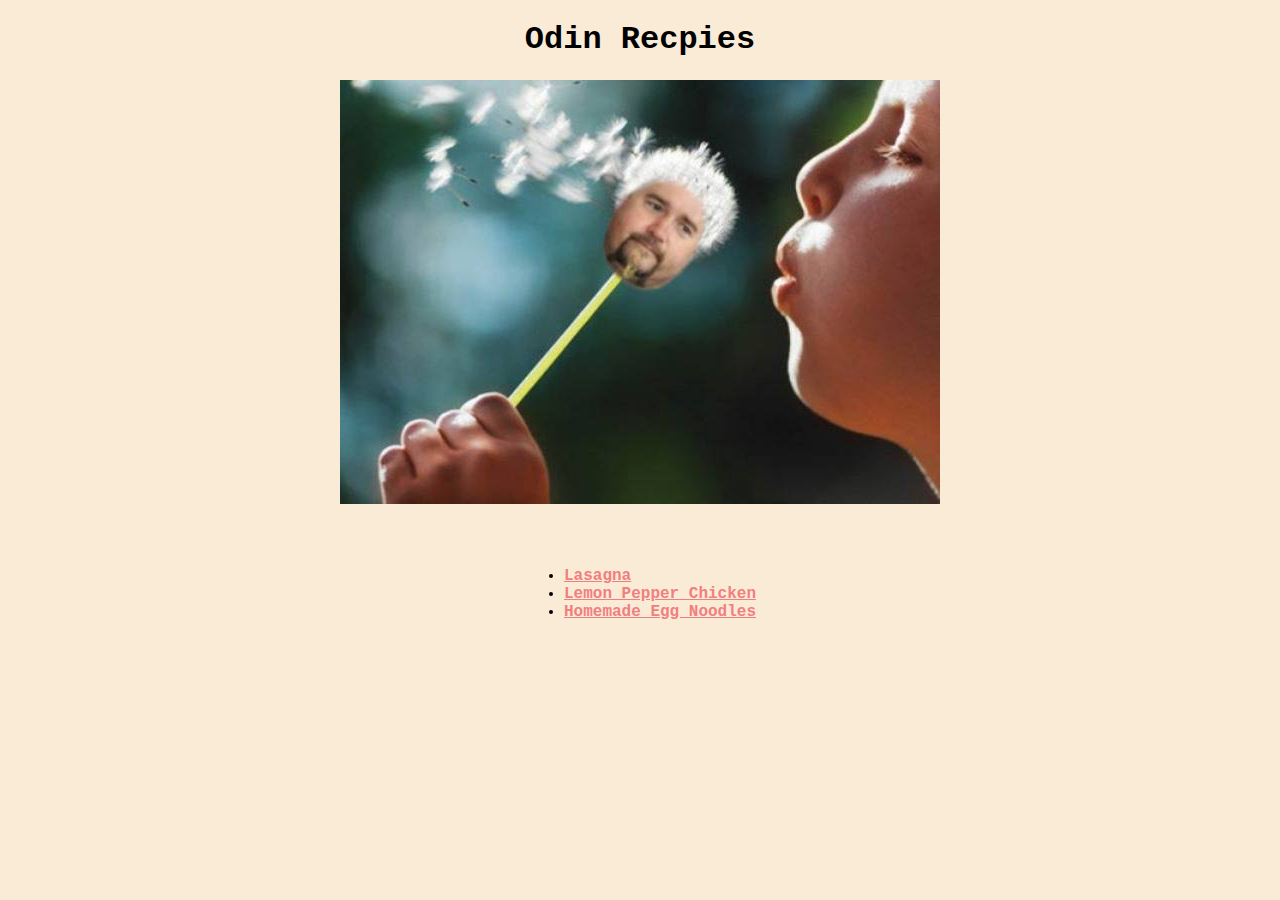
<file: index.html>
<!DOCTYPE HTML>
<html lang="en">
	<head>
		<title>Odin Recipes</title>
		<meta charset="utf-8">
		<link rel="stylesheet" href="styles.css">
	</head>

	<body>
  		<h1>Odin Recpies</h1>

		<img src="images/guy.jpeg" id="guy">

		<ul id="toc">
			<li><a href="recipes/lasagna.html">Lasagna</a></li>
			<li><a href="recipes/lemon-pepper-chicken.html">Lemon Pepper Chicken</a></li>
			<li><a href="recipes/egg-noodles.html">Homemade Egg Noodles</a></li>
		</ul>
	</body>
</html>
</file>
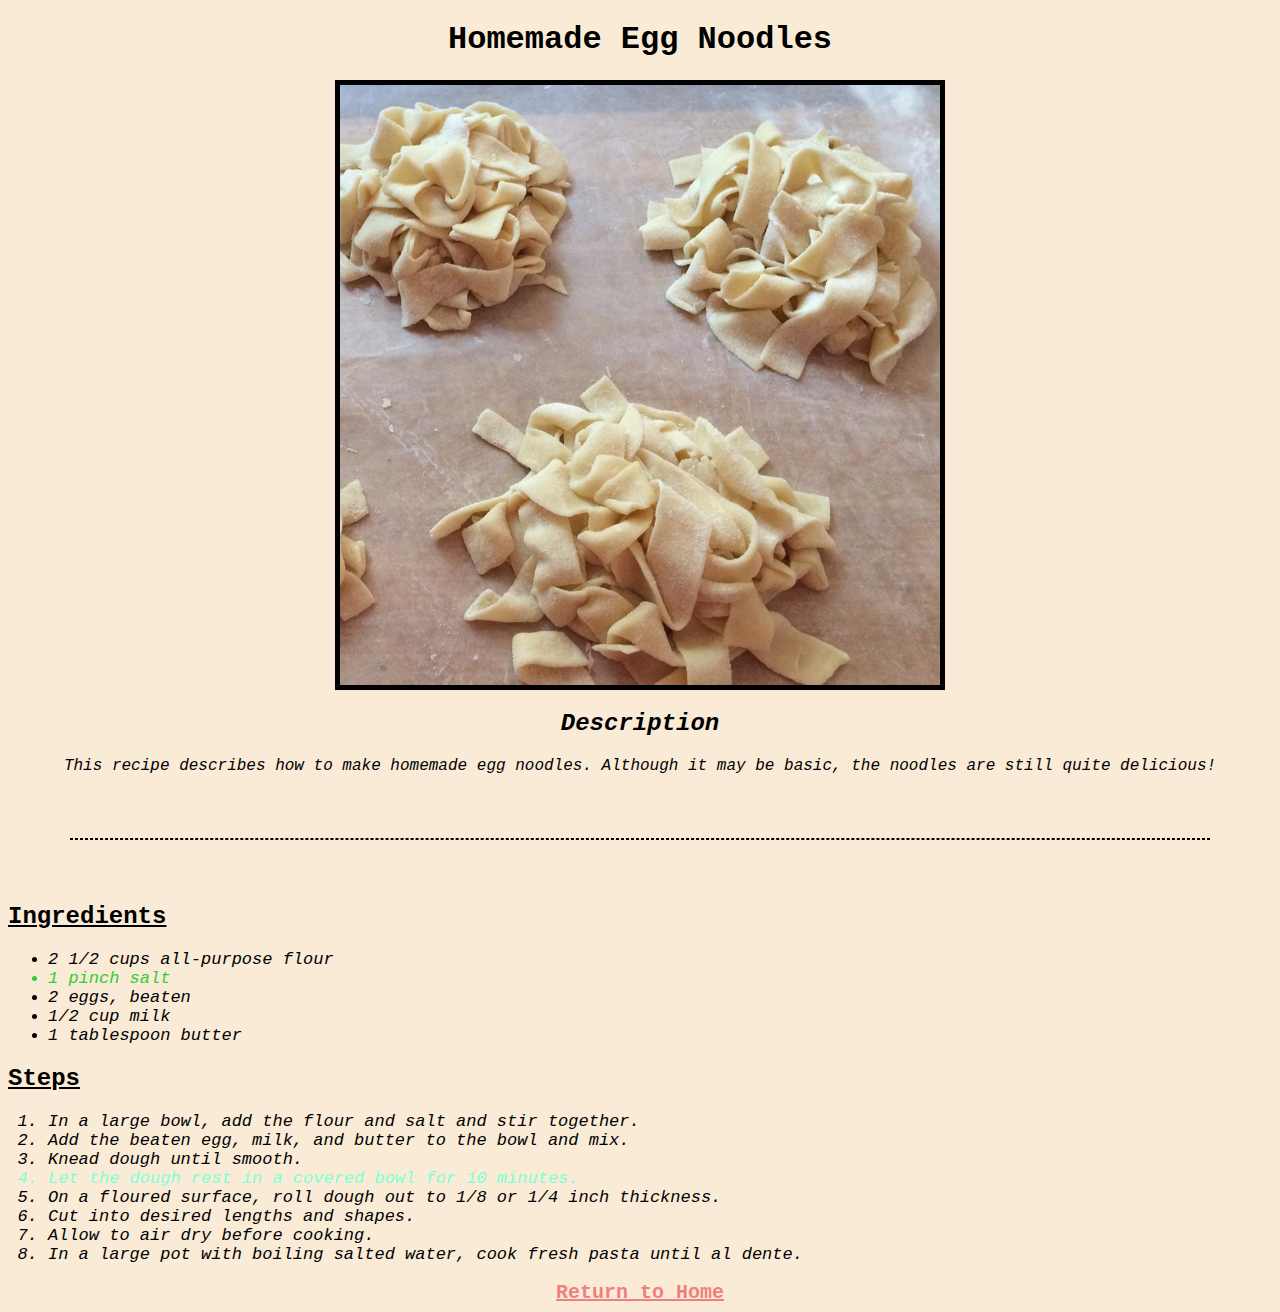
<file: recipes/egg-noodles.html>
<!DOCTYPE HTML>
<html lang="en">
	<head>
		<title>Odin Recipes</title>
		<meta charset="utf-8">
		<link rel="stylesheet" href="../styles.css">
	</head>

	<body>
  		<h1>Homemade Egg Noodles</h1>

		<img src="../images/egg-noodles.jpg" alt="picture of egg noodles" width="600" height="600">

		<h2 class="desc">Description</h2>
		<p class="desc-text">This recipe describes how to make homemade egg noodles. Although it may be basic, the noodles are still quite delicious!</p>

		<hr>

		<h2 class="ingr">Ingredients</h2>
		<ul class="ingr-list">
			<li>2 1/2 cups all-purpose flour</li>
			<li id="salt">1 pinch salt</li>
			<li>2 eggs, beaten</li>
			<li>1/2 cup milk</li>
			<li>1 tablespoon butter</li>
		</ul>

		<h2 class="steps">Steps</h2>
		<ol class="steps-list">
			<li>In a large bowl, add the flour and salt and stir together.</li>
			<li>Add the beaten egg, milk, and butter to the bowl and mix.</li>
			<li>Knead dough until smooth.</li>
			<li id="rest">Let the dough rest in a covered bowl for 10 minutes.</li>
			<li>On a floured surface, roll dough out to 1/8 or 1/4 inch thickness.</li>
			<li>Cut into desired lengths and shapes.</li>
			<li>Allow to air dry before cooking.</li>
			<li>In a large pot with boiling salted water, cook fresh pasta until al dente.</li>
		</ol>

		<a href="../index.html" class="home">Return to Home</a>
	</body>
</html>
</file>
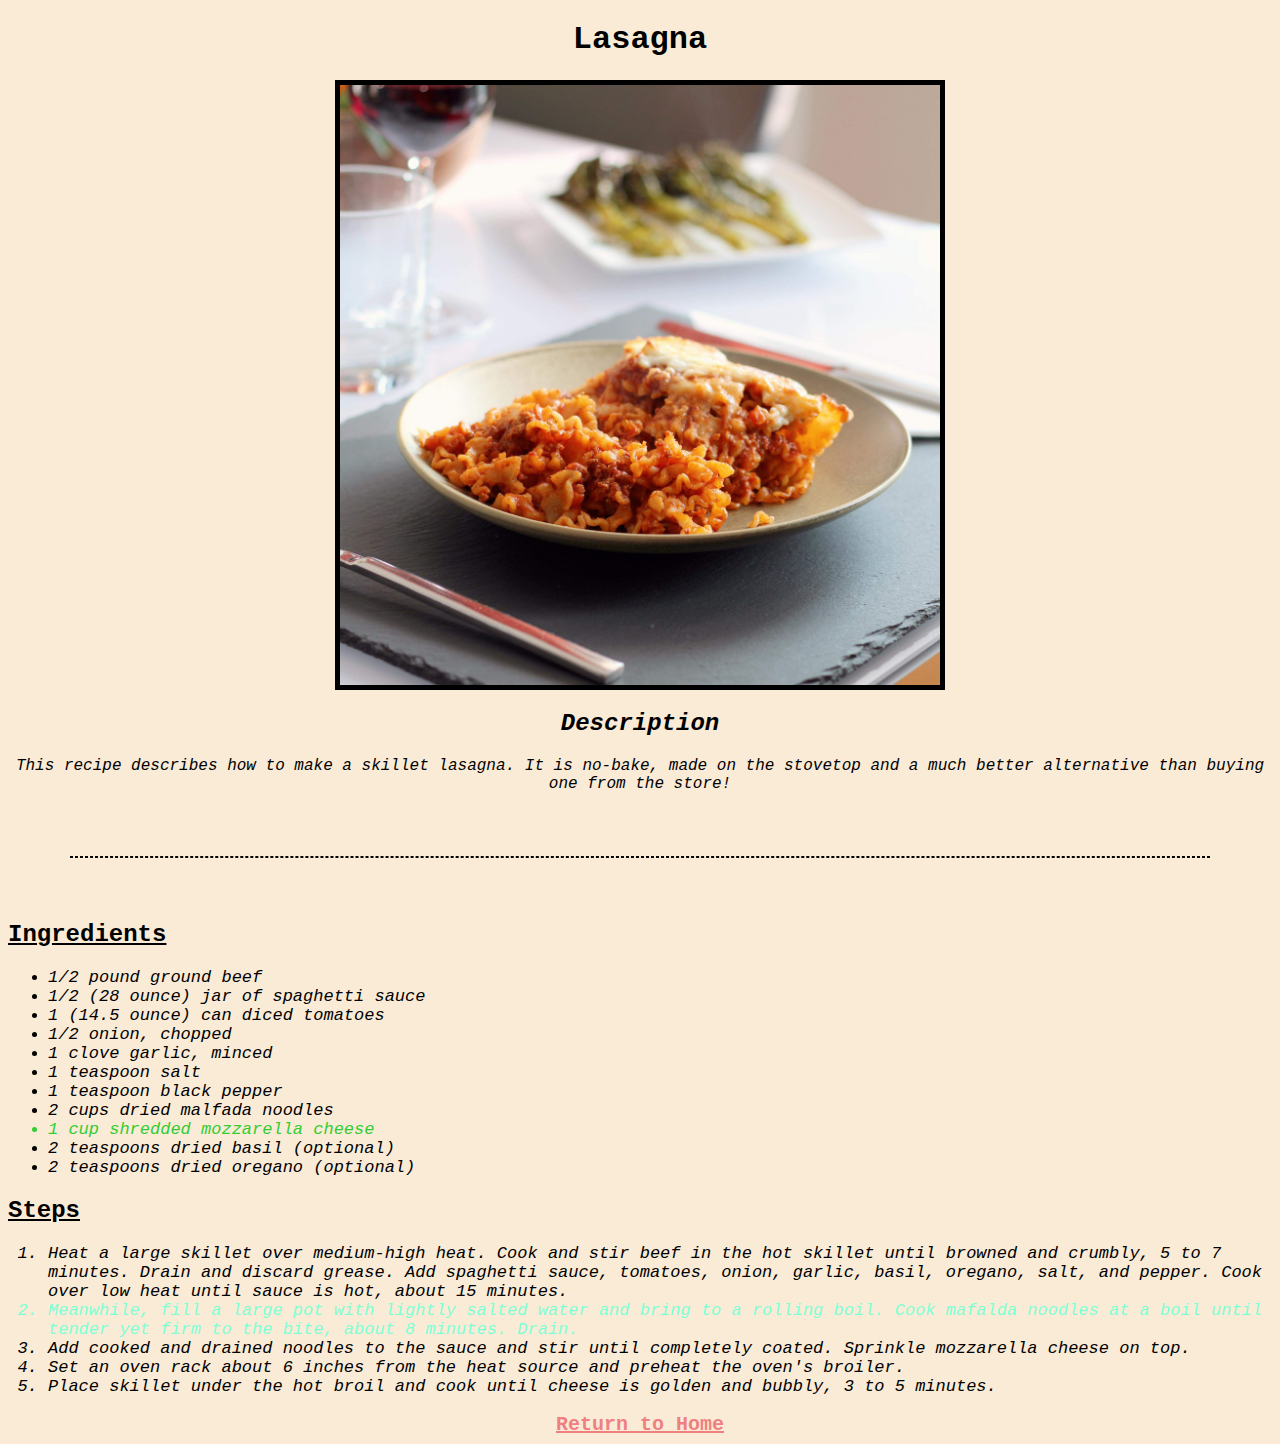
<file: recipes/lasagna.html>
<!DOCTYPE HTML>
<html lang="en">
	<head>
		<title>Odin Recipes</title>
		<meta charset="utf-8">
		<link rel="stylesheet" href="../styles.css">
	</head>

	<body>
  		<h1>Lasagna</h1>

		<img src="../images/lasagna.jpg" alt="picture of lasagna" width="600" height="600">

		<h2 class="desc">Description</h2>
		<p class="desc-text">This recipe describes how to make a skillet lasagna. It is no-bake, made on the stovetop and a much better alternative than buying one from the store!</p>

		<hr>

		<h2 class="ingr">Ingredients</h2>
		<ul class="ingr-list">
			<li>1/2 pound ground beef</li>
			<li>1/2 (28 ounce) jar of spaghetti sauce</li>
			<li>1 (14.5 ounce) can diced tomatoes</li>
			<li>1/2 onion, chopped</li>
			<li>1 clove garlic, minced</li>
			<li>1 teaspoon salt</li>
			<li>1 teaspoon black pepper</li>
			<li>2 cups dried malfada noodles</li>
			<li id="cheese">1 cup shredded mozzarella cheese</li>
			<li>2 teaspoons dried basil (optional)</li>
			<li>2 teaspoons dried oregano (optional)</li>
		</ul>

		<h2 class="steps">Steps</h2>
		<ol class="steps-list">
			<li>Heat a large skillet over medium-high heat. Cook and stir beef in the hot skillet until browned and crumbly, 5 to 7 minutes. Drain and discard grease. Add spaghetti sauce, tomatoes, onion, garlic, basil, oregano, salt, and pepper. Cook over low heat until sauce is hot, about 15 minutes.</li>
			<li id="boil">Meanwhile, fill a large pot with lightly salted water and bring to a rolling boil. Cook mafalda noodles at a boil until tender yet firm to the bite, about 8 minutes. Drain.</li>
			<li>Add cooked and drained noodles to the sauce and stir until completely coated. Sprinkle mozzarella cheese on top.</li>
			<li>Set an oven rack about 6 inches from the heat source and preheat the oven's broiler.</li>
			<li>Place skillet under the hot broil and cook until cheese is golden and bubbly, 3 to 5 minutes.</li>
		</ol>

		<a href="../index.html" class="home">Return to Home</a>
	</body>
</html>
</file>
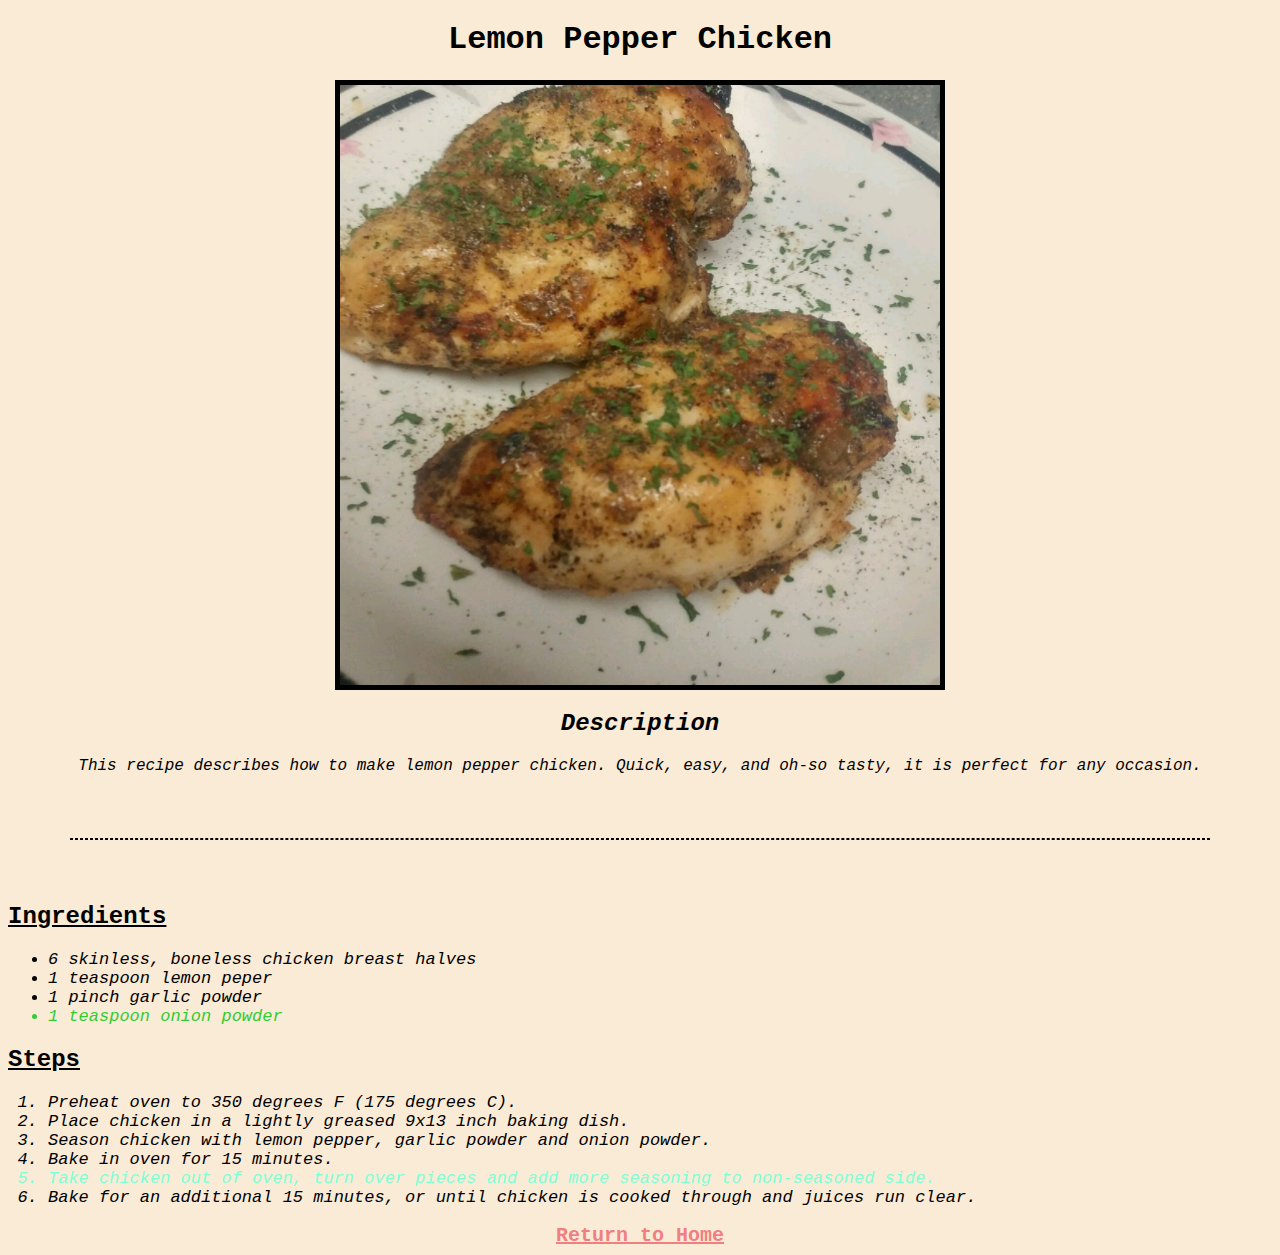
<file: recipes/lemon-pepper-chicken.html>
<!DOCTYPE HTML>
<html lang="en">
	<head>
		<title>Odin Recipes</title>
		<meta charset="utf-8">
		<link rel="stylesheet" href="../styles.css">
	</head>

	<body>
  		<h1>Lemon Pepper Chicken</h1>

		<img src="../images/lemon-pepper-chicken.jpg" alt="picture of lemon pepper chicken" width="600" height="600">

		<h2 class="desc">Description</h2>
		<p class="desc-text">This recipe describes how to make lemon pepper chicken. Quick, easy, and oh-so tasty, it is perfect for any occasion.</p>

		<hr>

		<h2 class="ingr">Ingredients</h2>
		<ul class="ingr-list">
			<li>6 skinless, boneless chicken breast halves</li>
			<li>1 teaspoon lemon peper</li>
			<li>1 pinch garlic powder</li>
			<li id="onion">1 teaspoon onion powder</li>
		</ul>

		<h2 class="steps">Steps</h2>
		<ol class="steps-list">
			<li>Preheat oven to 350 degrees F (175 degrees C).</li>
			<li>Place chicken in a lightly greased 9x13 inch baking dish.</li>
			<li>Season chicken with lemon pepper, garlic powder and onion powder.</li>
			<li>Bake in oven for 15 minutes.</li>
			<li id="bake">Take chicken out of oven, turn over pieces and add more seasoning to non-seasoned side.</li>
			<li>Bake for an additional 15 minutes, or until chicken is cooked through and juices run clear.</li>
		</ol>

		<a href="../index.html" class="home">Return to Home</a>
	</body>
</html>
</file>
<file: styles.css>
* {
    background-color: antiquewhite;
    font-family: 'Courier New', Courier, monospace;
}

h1 {
    text-align: center;
}

a {
    color: lightcoral;
    font-weight: bold;
}

img {
    display: block;
    margin-left: auto;
    margin-right: auto;
    border: 5px solid #000;
}

hr {
    border: 1px dashed #000; 
    width: 90%; 
    margin: auto; 
    margin-top: 5%; 
    margin-bottom: 5%;
}

#guy {
    border: 0;
    margin-bottom: 5%;
}

#toc {
    display: table;
    margin:0 auto
}

.desc, .desc-text  {
    text-align: center;
    font-style: italic;
}

.ingr, .steps {
    text-decoration: underline;
}

.ingr-list, .steps-list {
    font-style: oblique;
    font-size: 17px;
}

.home {
    font-size: 20px;
    text-align: center;
    display: block;
    margin: 0 auto;
}

#bake, #boil, #rest {
    color:aquamarine;
}

#salt, #onion, #cheese {
    color:limegreen;
}
</file>
